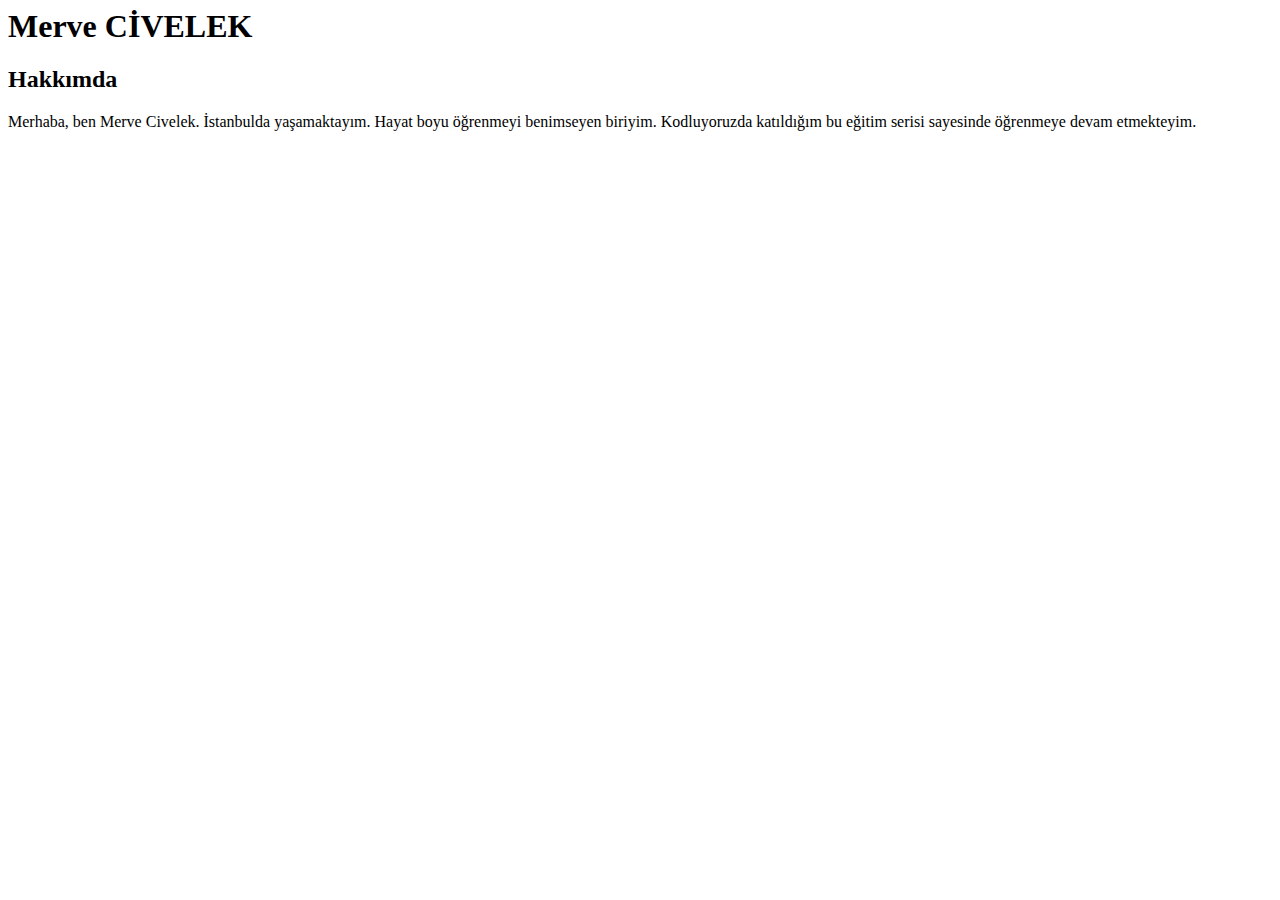
<file: index.html>
<html>
    <head>
    </head> <!--head etiketi belgemin başlık kısmını göstermek için kullanılır.-->

    <body>  <!--html dosyamızın gövdesini tanımlar.(h1,h2..,h6 ve p etiketleri, body etiketi içinde kullanılır.)-->
        <h1> Merve CİVELEK</h1> <!--en üst seviyedeki ilk başlık etiketi(h1) kullanıldı.Yanıi belgemin başladığı başlıktır.-->
        <h2>Hakkımda</h2> <!--h1 etiketinden sonra gelen h2 etiketi kullanıldı. -->
        <p> 
            Merhaba, ben Merve Civelek. İstanbulda yaşamaktayım. Hayat boyu öğrenmeyi benimseyen biriyim. Kodluyoruzda katıldığım bu eğitim serisi sayesinde öğrenmeye devam etmekteyim. 
        </p>  <!-- p etiketi sayesinde makalemizi uzun metin şeklinde anlatığımız kısımdır. -->     
    </body>

</html>
</file>
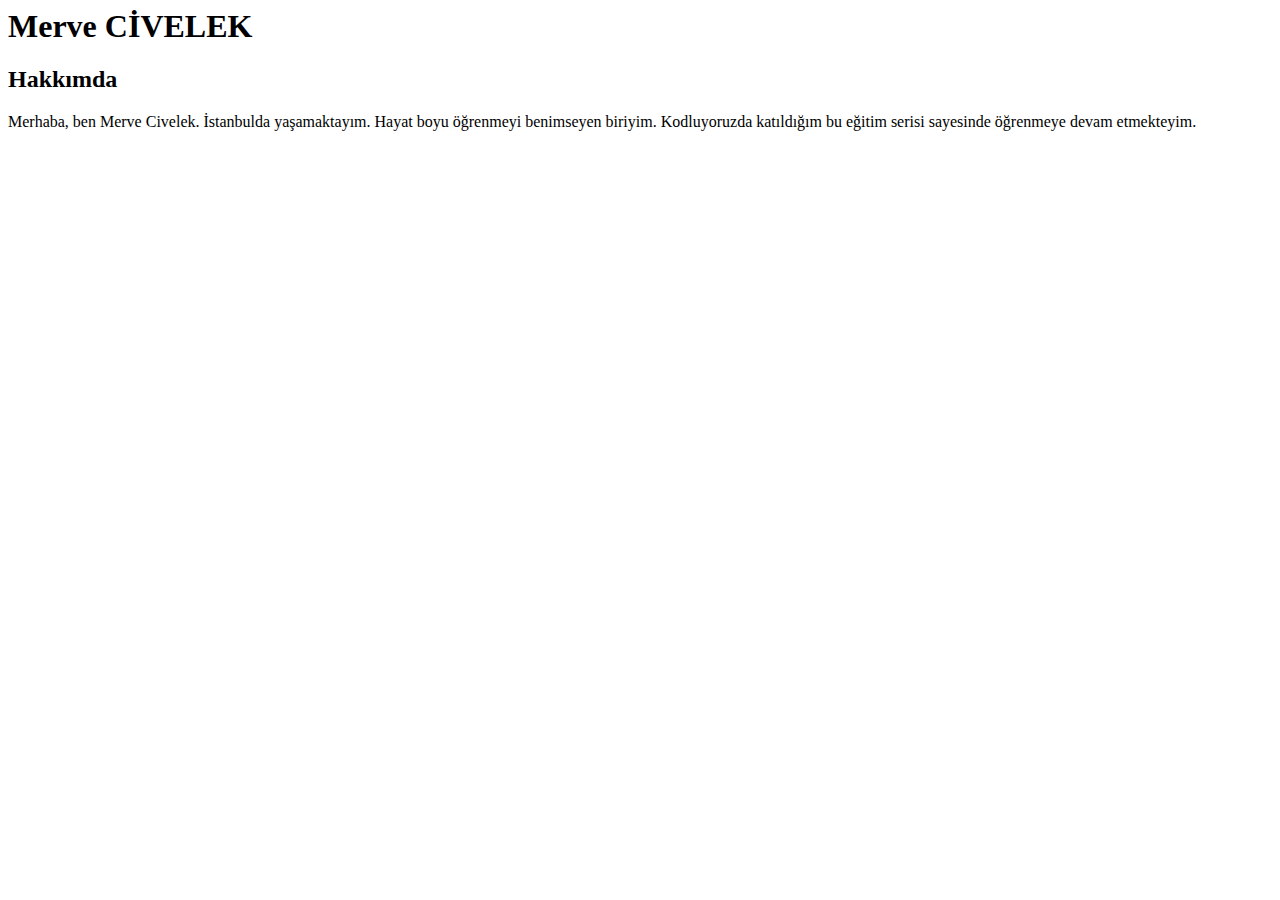
<file: Html_01/index.html>
<html>
    <head>
    </head> <!--head etiketi belgemin başlık kısmını göstermek için kullanılır.-->

    <body>  <!--html dosyamızın gövdesini tanımlar.(h1,h2..,h6 ve p etiketleri, body etiketi içinde kullanılır.)-->
        <h1> Merve CİVELEK</h1> <!--en üst seviyedeki ilk başlık etiketi(h1) kullanıldı.Yanıi belgemin başladığı başlıktır.-->
        <h2>Hakkımda</h2> <!--h1 etiketinden sonra gelen h2 etiketi kullanıldı. -->
        <p> 
            Merhaba, ben Merve Civelek. İstanbulda yaşamaktayım. Hayat boyu öğrenmeyi benimseyen biriyim. Kodluyoruzda katıldığım bu eğitim serisi sayesinde öğrenmeye devam etmekteyim. 
        </p>  <!-- p etiketi sayesinde makalemizi uzun metin şeklinde anlatığımız kısımdır. -->   
        
        
    </body>

    

</html>
</file>
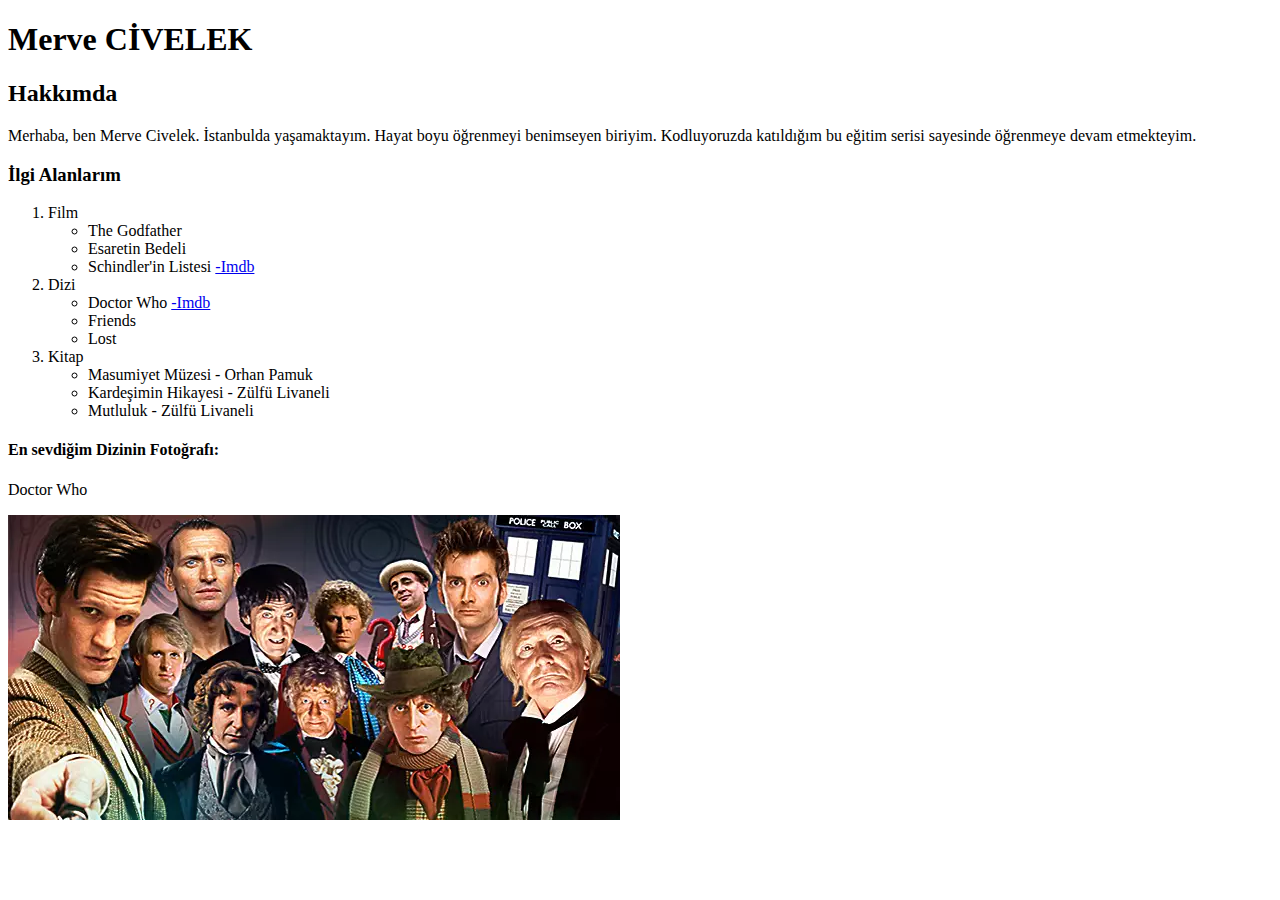
<file: Html_02/index.html>
<!DOCTYPE html>
    <head>
    </head>

    <body>
        <h1> Merve CİVELEK</h1> 
        <h2>Hakkımda</h2> 
        <p> 
            Merhaba, ben Merve Civelek. İstanbulda yaşamaktayım. Hayat boyu öğrenmeyi benimseyen biriyim. Kodluyoruzda katıldığım bu eğitim serisi sayesinde öğrenmeye devam etmekteyim. 
        </p>  
        
        <h3><strong>İlgi Alanlarım</strong></h3>
        
        <ol type="1">
            <li>Film</li> 
            <ul>
            <li>The Godfather</li>
            <li>Esaretin Bedeli</li>
            <li>Schindler'in Listesi <a href="https://www.imdb.com/title/tt0108052/?ref_=fn_al_tt_1" target="_blank">-Imdb</a> </li></li>
            </ul>
            
            
            <li>Dizi</li>
            <ul>
                <li>Doctor Who <a href="https://www.imdb.com/title/tt0436992/" target="_blank">-Imdb</a> </li>
                <li>Friends</li>
                <li>Lost</li>
            </ul>

            <li>Kitap</li>
            <ul>
                <li>Masumiyet Müzesi - Orhan Pamuk</li>
                <li>Kardeşimin Hikayesi - Zülfü Livaneli</li>
                <li>Mutluluk - Zülfü Livaneli</li>
            </ul>
        </ol>

        <h4>En sevdiğim Dizinin Fotoğrafı:</h4><p><a>Doctor Who<a>
        </p>
        <img src="ornek.jpg" alt="Doctor Who"/> 

    </body>
</html>
</file>
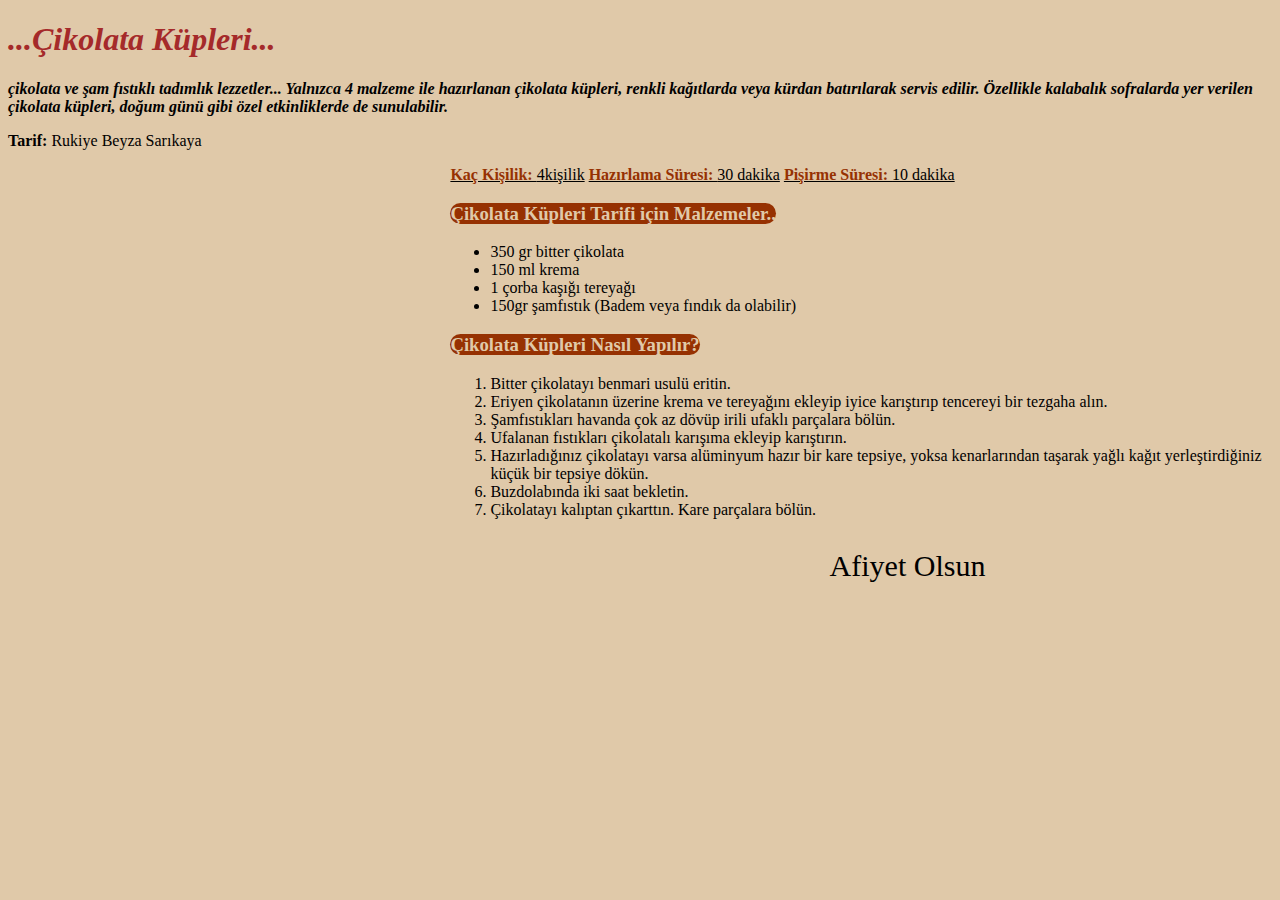
<file: Html_04/index.html>
<!DOCTYPE html>
<html lang="tr">
<head>
    <meta charset="UTF-8">
    <meta http-equiv="X-UA-Compatible" content="IE=edge">
    <meta name="viewport" content="width=device-width, initial-scale=1.0">
    <title>Çikolata Küpleri</title>
    <style> body{
        background-color: #e0c9a9;
    } </style>
</head>
<body>
    
    <!-- Navbar Start -->
    <header>
        <nav>
            
            <div style="color:brown;">
            <h1> <i>...Çikolata Küpleri...</i></h1> </div>
            <div style="color:black;">
            <p> <strong><i>çikolata ve şam fıstıklı tadımlık lezzetler... Yalnızca 4 malzeme ile hazırlanan çikolata küpleri, renkli kağıtlarda veya kürdan batırılarak servis edilir. Özellikle kalabalık sofralarda yer verilen çikolata küpleri, doğum günü gibi özel etkinliklerde de sunulabilir.</strong> </i></p>
            </div>
        </nav>
            <p><b>Tarif:</b> Rukiye Beyza Sarıkaya</p>
        </nav>
    </header>
    <!-- Navbar End -->

    <!-- Content Start -->
    <section style="margin-left:35%;">
        <!-- Articles Start -->
        <article>
            <p>
               <u><b style=color:#963102;>Kaç Kişilik: </b> 4kişilik</u> 
                <u><b style=color:#963102;>Hazırlama Süresi: </b>30 dakika</u>
                <u><b style=color:#963102;>Pişirme Süresi: </b> 10 dakika </u></p>
        </article>  

        <article>
          <h3><mark style="background:#963102; color:#e0c9a9;border-radius:15px;"> Çikolata Küpleri Tarifi için Malzemeler..</mark></h3>
            <ul>
                <li>350 gr bitter çikolata</li>
                <li>150 ml krema</li>
                <li>1 çorba kaşığı tereyağı</li>
                <li>150gr şamfıstık (Badem veya fındık da olabilir)</li>
            </ul> 
        </article>
        
        <article >
            <h3><mark style="background:#963102; color:#e0c9a9;border-radius:15px;">  Çikolata Küpleri Nasıl Yapılır? </mark></h3>
            <ol>
                <li>Bitter çikolatayı benmari usulü eritin.</li>
                <li>Eriyen çikolatanın üzerine krema ve tereyağını ekleyip iyice karıştırıp tencereyi bir tezgaha alın.</li>
                <li>Şamfıstıkları havanda çok az dövüp irili ufaklı parçalara bölün.</li>
                <li>Ufalanan fıstıkları çikolatalı karışıma ekleyip karıştırın.</li>
                <li>Hazırladığınız çikolatayı varsa alüminyum hazır bir kare tepsiye, yoksa kenarlarından taşarak yağlı kağıt yerleştirdiğiniz küçük bir tepsiye dökün.</li>
                <li>Buzdolabında iki saat bekletin.</li>
                <li>Çikolatayı kalıptan çıkarttın. Kare parçalara bölün.</li>
            </ol>
            
        </article>
        
        <!-- Articles End -->
    </section>
    <!-- Content End -->

    <!-- Footer Start -->
    <footer>
        <nav>
            <p style="margin-left:65%; font-size: 30px;">Afiyet Olsun</p>
        </nav>
    </footer>
    <!-- Footer End -->
</body>
</html>
</file>
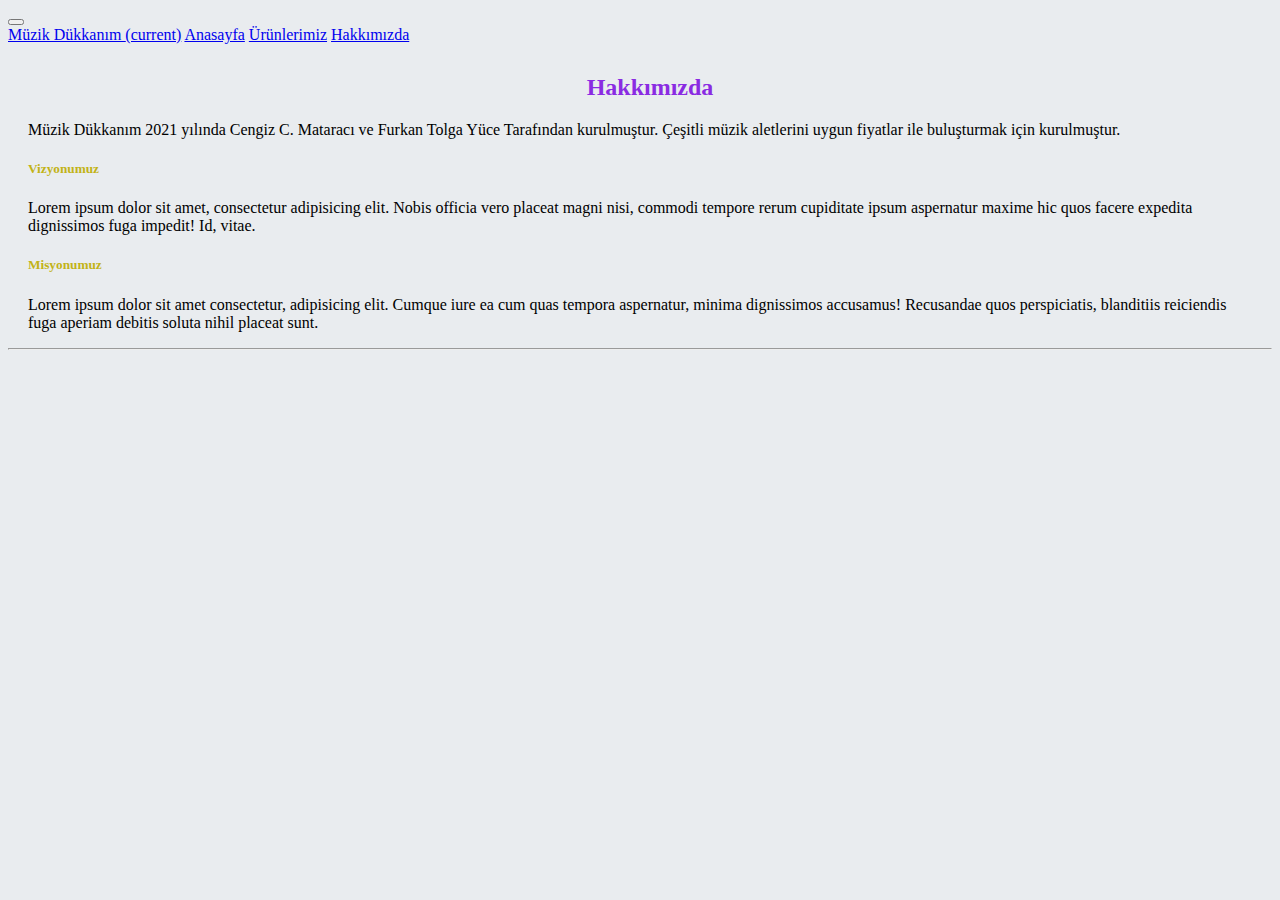
<file: Bootstrap_01/hakkimizda.html>
<!doctype html>
<html lang="en">
  <head>
    <!-- Required meta tags -->
    <meta charset="utf-8">
    <meta name="viewport" content="width=device-width, initial-scale=1, shrink-to-fit=no">

    <!-- Bootstrap CSS -->
    <link rel="stylesheet" href="https://cdn.jsdelivr.net/npm/bootstrap@4.6.2/dist/css/bootstrap.min.css" integrity="sha384-xOolHFLEh07PJGoPkLv1IbcEPTNtaed2xpHsD9ESMhqIYd0nLMwNLD69Npy4HI+N" crossorigin="anonymous">
    
    <title> Müzik Dükkanı</title>
  </head>

  <body style="background-color:  #E9ECEF;">

     <!--Navbar Kısmı-->
    <nav class="navbar navbar-expand-lg navbar-dark bg-dark">
        
        <button class="navbar-toggler" type="button" data-toggle="collapse" data-target="#navbarNavAltMarkup" aria-controls="navbarNavAltMarkup" aria-expanded="false" aria-label="Toggle navigation">
          <span class="navbar-toggler-icon"></span>
        </button>
        <div class="collapse navbar-collapse" id="navbarNavAltMarkup">
          <div class="navbar-nav">
            <a class="nav-link active text-danger" href="homepage.html">Müzik Dükkanım <span class="sr-only">(current)</span></a>
            <a class="nav-link" href="homepage.html">Anasayfa</a>
            <a class="nav-link" href="urunler.html">Ürünlerimiz</a>
            <a class="nav-link" href="hakkimizda.html">Hakkımızda</a>
          </div>
        </div>
      </nav>

      <!--Orta Menu Kısmı/ jumbotron-->

      <div>
        <h2 style="margin-left: 20px; margin-top: 30px; text-align: center; color: #8a2be2;">Hakkımızda</h2>
        <p style="margin-right: 20px; margin-left: 20px;">Müzik Dükkanım 2021 yılında Cengiz C. Mataracı ve Furkan Tolga Yüce Tarafından kurulmuştur. Çeşitli müzik aletlerini uygun fiyatlar ile buluşturmak için kurulmuştur.  </p>
        <h5 style="margin-left: 20px; font:bold; color: rgb(194, 179, 24);"> Vizyonumuz </h5>
        <p style="margin-right: 20px; margin-left: 20px;">Lorem ipsum dolor sit amet, consectetur adipisicing elit. Nobis officia vero placeat magni nisi, commodi tempore rerum cupiditate ipsum aspernatur maxime hic quos facere expedita dignissimos fuga impedit! Id, vitae.</p>
        <h5 style="margin-left: 20px; color: rgb(194, 179, 24);"> Misyonumuz</h5>
        <p style="margin-right: 20px; margin-left: 20px;">Lorem ipsum dolor sit amet consectetur, adipisicing elit. Cumque iure ea cum quas tempora aspernatur, minima dignissimos accusamus! Recusandae quos perspiciatis, blanditiis reiciendis fuga aperiam debitis soluta nihil placeat sunt.</p>
    <hr>  
    </div>
      














    <!-- Optional JavaScript; choose one of the two! -->

    <!-- Option 1: jQuery and Bootstrap Bundle (includes Popper) -->
    <script src="https://cdn.jsdelivr.net/npm/jquery@3.5.1/dist/jquery.slim.min.js" integrity="sha384-DfXdz2htPH0lsSSs5nCTpuj/zy4C+OGpamoFVy38MVBnE+IbbVYUew+OrCXaRkfj" crossorigin="anonymous"></script>
    <script src="https://cdn.jsdelivr.net/npm/bootstrap@4.6.2/dist/js/bootstrap.bundle.min.js" integrity="sha384-Fy6S3B9q64WdZWQUiU+q4/2Lc9npb8tCaSX9FK7E8HnRr0Jz8D6OP9dO5Vg3Q9ct" crossorigin="anonymous"></script>

    <!-- Option 2: Separate Popper and Bootstrap JS -->
    <!--
    <script src="https://cdn.jsdelivr.net/npm/jquery@3.5.1/dist/jquery.slim.min.js" integrity="sha384-DfXdz2htPH0lsSSs5nCTpuj/zy4C+OGpamoFVy38MVBnE+IbbVYUew+OrCXaRkfj" crossorigin="anonymous"></script>
    <script src="https://cdn.jsdelivr.net/npm/popper.js@1.16.1/dist/umd/popper.min.js" integrity="sha384-9/reFTGAW83EW2RDu2S0VKaIzap3H66lZH81PoYlFhbGU+6BZp6G7niu735Sk7lN" crossorigin="anonymous"></script>
    <script src="https://cdn.jsdelivr.net/npm/bootstrap@4.6.2/dist/js/bootstrap.min.js" integrity="sha384-+sLIOodYLS7CIrQpBjl+C7nPvqq+FbNUBDunl/OZv93DB7Ln/533i8e/mZXLi/P+" crossorigin="anonymous"></script>
    -->
  </body>
</html>
</file>
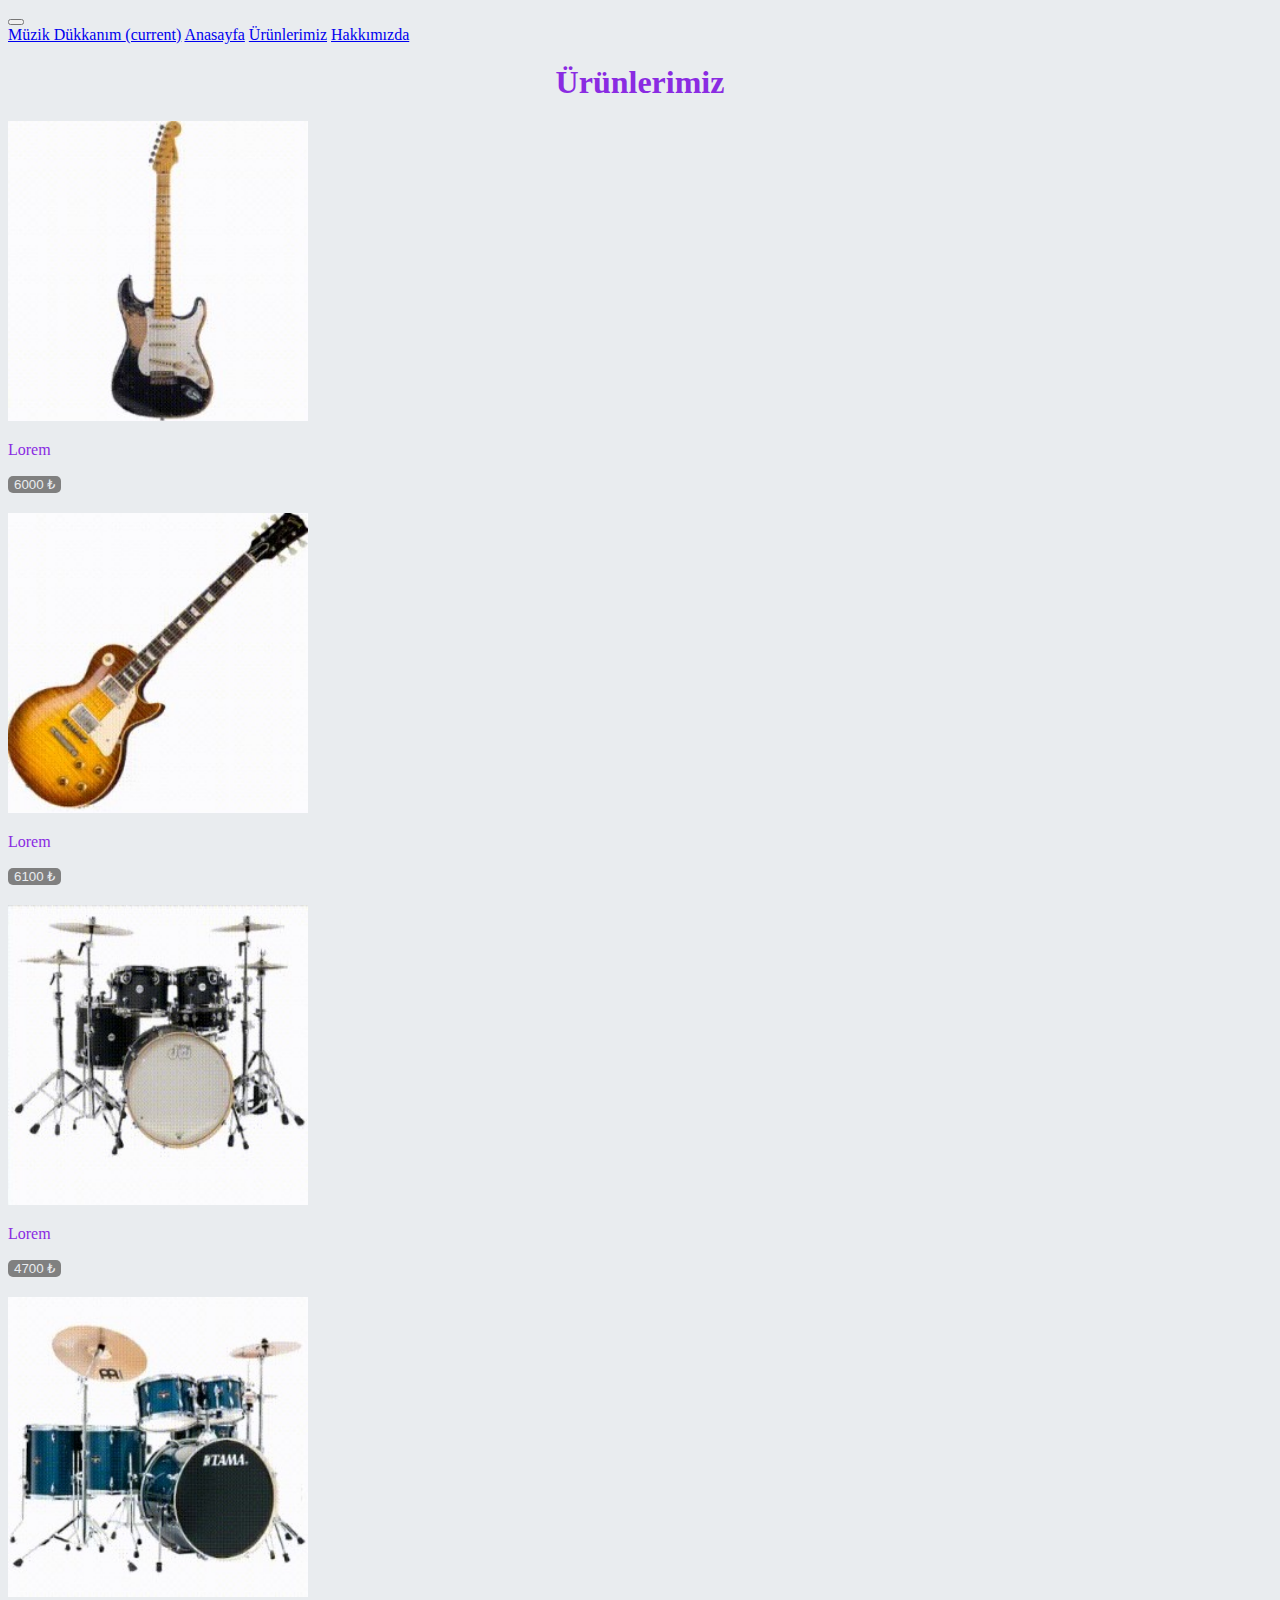
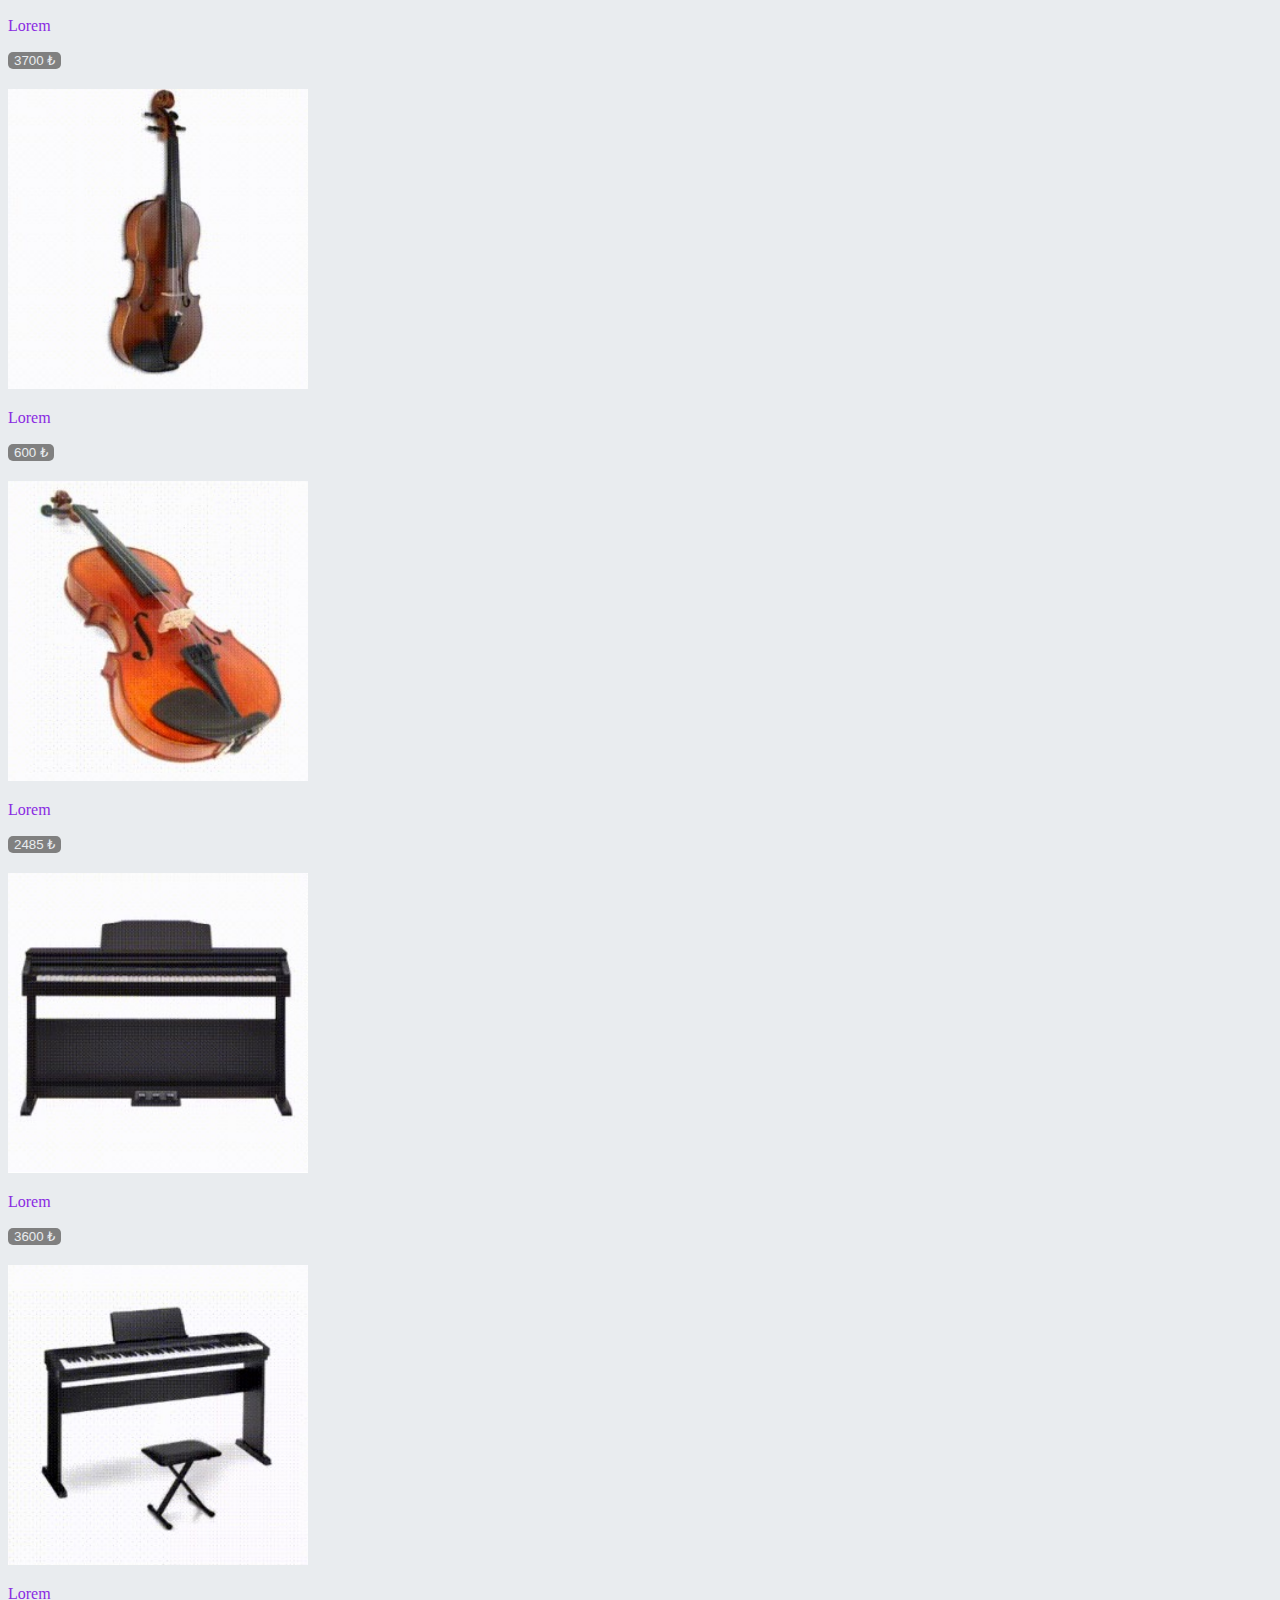
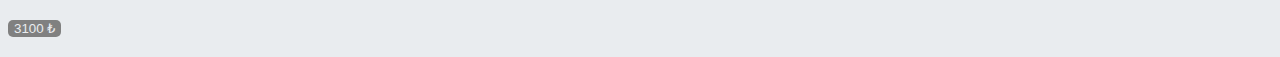
<file: Bootstrap_01/urunler.html>
<!doctype html>
<html lang="en">
  <head>
    <!-- Required meta tags -->
    <meta charset="utf-8">
    <meta name="viewport" content="width=device-width, initial-scale=1, shrink-to-fit=no">

    <!-- Bootstrap CSS -->
    <link rel="stylesheet" href="https://cdn.jsdelivr.net/npm/bootstrap@4.6.2/dist/css/bootstrap.min.css" integrity="sha384-xOolHFLEh07PJGoPkLv1IbcEPTNtaed2xpHsD9ESMhqIYd0nLMwNLD69Npy4HI+N" crossorigin="anonymous">
    
    <!--Card boyutlarımı sabitledim ve Para sembolunu ekledim-->
    <style>
        .card-img-top{
            width: 300px;
            height: 300px;
        }
        .tl-symbol::after {
        content: "\20BA"; /* Türk Lirası sembolünün Unicode karakter kodu */
        font-family: Arial, sans-serif;
        }
        
        
    </style>



    <title> Müzik Dükkanı</title>
  </head>
  <body style="background-color:  #E9ECEF;">

      <!--Navbar Kısmı-->

    <nav class="navbar navbar-expand-lg navbar-dark bg-dark">
        <button class="navbar-toggler" type="button" data-toggle="collapse" data-target="#navbarNavAltMarkup" aria-controls="navbarNavAltMarkup" aria-expanded="false" aria-label="Toggle navigation">
          <span class="navbar-toggler-icon"></span>
        </button>
        <div class="collapse navbar-collapse" id="navbarNavAltMarkup">
          <div class="navbar-nav">
            <a class="nav-link active text-danger" href="homepage.html">Müzik Dükkanım <span class="sr-only">(current)</span></a>
            <a class="nav-link" href="homepage.html">Anasayfa</a>
            <a class="nav-link" href="urunler.html">Ürünlerimiz</a>
            <a class="nav-link" href="hakkimizda.html">Hakkımızda</a>
          </div>
        </div>
      </nav>

       <!--Orta Menu Kısmı / Card Yapısı-->

<div class="container">

    <h1 style="margin-bottom: 20px; margin-top: 20px; text-align: center; color: #8a2be2">Ürünlerimiz</h1>

   <div class="row justify-content-center align-items-center g-2">
    
    <!--1.Card-->
    <div class="card" style="width: 18rem; margin-right: 20px; margin-bottom: 20px;">
        <img src="img/1.jpg" class="card-img-top " alt="...">
        <div class="card-body">
          <p class="card-text" style="text-align: left; color: #8a2be2;">Lorem</p>

          <button style=" border: 0; border-radius: 5px; background-color: gray; color: #E9ECEF;"> <div class="tl-symbol"> 6000  </div>
        </button>
        </div>
      </div>

       <!--2.Card-->
      <div class="card" style="width: 18rem; margin-right: 20px; margin-bottom: 20px;">
        <img src="img/2.jpg" class="card-img-top " alt="...">
        <div class="card-body">
          <p class="card-text" style="text-align: left; color: #8a2be2;">Lorem</p>
          <button style=" border: 0; border-radius: 5px; background-color: gray; color: #E9ECEF;"> <div class="tl-symbol"> 6100 </div> </button>
        </div>
      </div>

       <!--3.Card-->
      <div class="card"  style="width: 18rem; margin-right: 20px; margin-bottom: 20px;">
        <img src="img/3.jpg" class="card-img-top " alt="...">
        <div class="card-body">
          <p class="card-text" style="text-align: left; color: #8a2be2;">Lorem</p>
          <button style=" border: 0; border-radius: 5px; background-color: gray; color: #E9ECEF;"> <div class="tl-symbol"> 4700 </div></button>
        </div>
      </div>

      <!--4.Card-->
      <div class="card" style="width: 18rem; margin-right: 20px; margin-bottom: 20px;">
        <img src="img/4.jpg" class="card-img-top " alt="...">
        <div class="card-body">
          <p class="card-text" style="text-align: left; color: #8a2be2;">Lorem</p>
          <button style=" border: 0; border-radius: 5px; background-color: gray; color: #E9ECEF;"> <div class="tl-symbol"> 3700 </div></button>
        </div>
      </div>
   
      <!--5.Card-->
      <div class="card" style="width: 18rem; margin-right: 20px; margin-bottom: 20px;">
        <img src="img/5.png" class="card-img-top " alt="...">
        <div class="card-body">
          <p class="card-text" style="text-align: left; color: #8a2be2;">Lorem</p>
          <button style=" border: 0; border-radius: 5px; background-color: gray; color: #E9ECEF;"> <div class="tl-symbol"> 600 </div></button>
        </div>
      </div>

      <!--6.Card-->
      <div class="card" style="width: 18rem; margin-right: 20px; margin-bottom: 20px;">
        <img src="img/6.png" class="card-img-top " alt="...">
        <div class="card-body">
          <p class="card-text" style="text-align: left; color: #8a2be2;">Lorem</p>
          <button style=" border: 0; border-radius: 5px; background-color: gray; color: #E9ECEF;"> <div class="tl-symbol"> 2485 </div></button>
        </div>
      </div>

      <!--7.Card-->
      <div class="card" style="width: 18rem; margin-right: 20px; margin-bottom: 20px;">
        <img src="img/7.png" class="card-img-top " alt="...">
        <div class="card-body">
          <p class="card-text" style="text-align: left; color: #8a2be2;">Lorem</p>
          <button style=" border: 0; border-radius: 5px; background-color: gray; color: #E9ECEF;"> <div class="tl-symbol"> 3600 </div></button>
        </div>
      </div>

      <!--8.Card-->
      <div class="card" style="width: 18rem; margin-right: 20px; margin-bottom: 20px;">
        <img src="img/8.png" class="card-img-top " alt="...">
        <div class="card-body">
          <p class="card-text" style="text-align: left; color: #8a2be2;">Lorem</p>
          <button style=" border: 0; border-radius: 5px; background-color: gray; color: #E9ECEF;"> <div class="tl-symbol"> 3100 </div></button>
        </div>
      </div>

   </div>
</div>

       















    <!-- Optional JavaScript; choose one of the two! -->

    <!-- Option 1: jQuery and Bootstrap Bundle (includes Popper) -->
    <script src="https://cdn.jsdelivr.net/npm/jquery@3.5.1/dist/jquery.slim.min.js" integrity="sha384-DfXdz2htPH0lsSSs5nCTpuj/zy4C+OGpamoFVy38MVBnE+IbbVYUew+OrCXaRkfj" crossorigin="anonymous"></script>
    <script src="https://cdn.jsdelivr.net/npm/bootstrap@4.6.2/dist/js/bootstrap.bundle.min.js" integrity="sha384-Fy6S3B9q64WdZWQUiU+q4/2Lc9npb8tCaSX9FK7E8HnRr0Jz8D6OP9dO5Vg3Q9ct" crossorigin="anonymous"></script>

    <!-- Option 2: Separate Popper and Bootstrap JS -->
    <!--
    <script src="https://cdn.jsdelivr.net/npm/jquery@3.5.1/dist/jquery.slim.min.js" integrity="sha384-DfXdz2htPH0lsSSs5nCTpuj/zy4C+OGpamoFVy38MVBnE+IbbVYUew+OrCXaRkfj" crossorigin="anonymous"></script>
    <script src="https://cdn.jsdelivr.net/npm/popper.js@1.16.1/dist/umd/popper.min.js" integrity="sha384-9/reFTGAW83EW2RDu2S0VKaIzap3H66lZH81PoYlFhbGU+6BZp6G7niu735Sk7lN" crossorigin="anonymous"></script>
    <script src="https://cdn.jsdelivr.net/npm/bootstrap@4.6.2/dist/js/bootstrap.min.js" integrity="sha384-+sLIOodYLS7CIrQpBjl+C7nPvqq+FbNUBDunl/OZv93DB7Ln/533i8e/mZXLi/P+" crossorigin="anonymous"></script>
    -->
  </body>
</html>
</file>
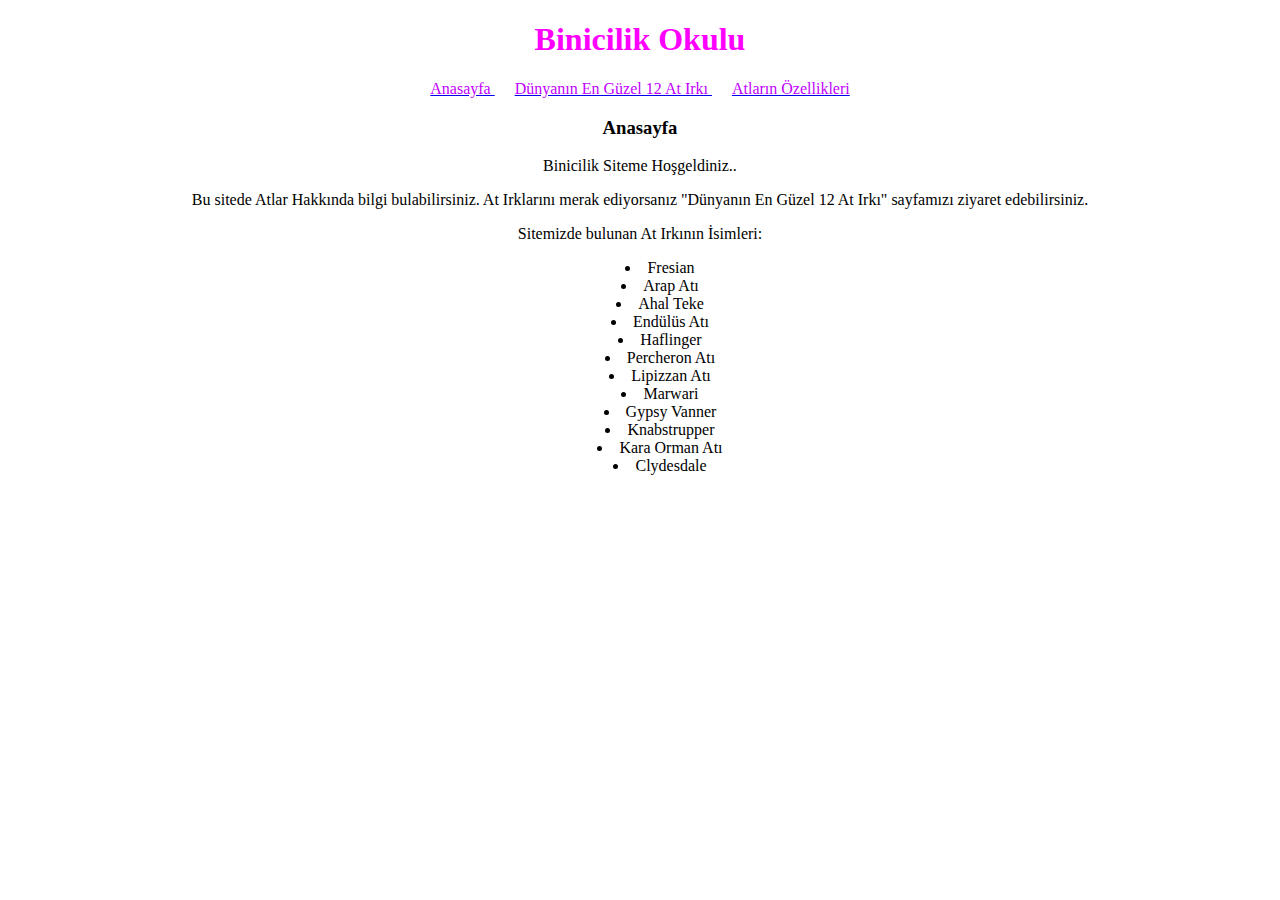
<file: Css_01/Anasayfa.html>
<!DOCTYPE html>
<html lang="en">
<head>
    <meta charset="UTF-8">
    <meta name="viewport" content="width=device-width, initial-scale=1.0"> 

    <style>
        ul {
          text-align: center;
          list-style-position: inside
        }
        li {
            list-style-position: inside
        }
      </style>

</head>
<body>
    <div style="text-align:center" >
    <h1 style="color:rgb(255, 0, 255)"> Binicilik Okulu </h1>
     
    <a href="Anasayfa.html"> <span style="margin: 10px; color:rgb(191, 0, 255)"> Anasayfa </span> </a> 
    <a href="Atİrki.html"> <span style="margin: 10px; color:rgb(191, 0, 255)"> Dünyanın En Güzel 12 At Irkı </span> </a> 
    <a href="AtlarHakkinda.html"> <span style="margin: 10px; color:rgb(191, 0, 255)"> Atların Özellikleri </span> </a>

    <h3> Anasayfa </h3>
    <p> Binicilik Siteme Hoşgeldiniz.. <br> </p>
        
    <p> Bu sitede Atlar Hakkında bilgi bulabilirsiniz. At Irklarını merak ediyorsanız "Dünyanın En Güzel 12 At Irkı" sayfamızı ziyaret edebilirsiniz.</p>

    <p>Sitemizde bulunan At Irkının İsimleri:</p>
    
    <div>
      <ul>
        
            <li>Fresian</li>
            <li>Arap Atı</li>
            <li>Ahal Teke</li>
            <li>Endülüs Atı</li>
            <li>Haflinger</li>
            <li>Percheron Atı</li>
            <li>Lipizzan Atı</li>
            <li>Marwari</li>
            <li>Gypsy Vanner</li>
            <li>Knabstrupper</li>
            <li>Kara Orman Atı</li>
            <li>Clydesdale</li>
        </ul>
        
    </div>
    
   
</div>
</body>
</html>
</file>
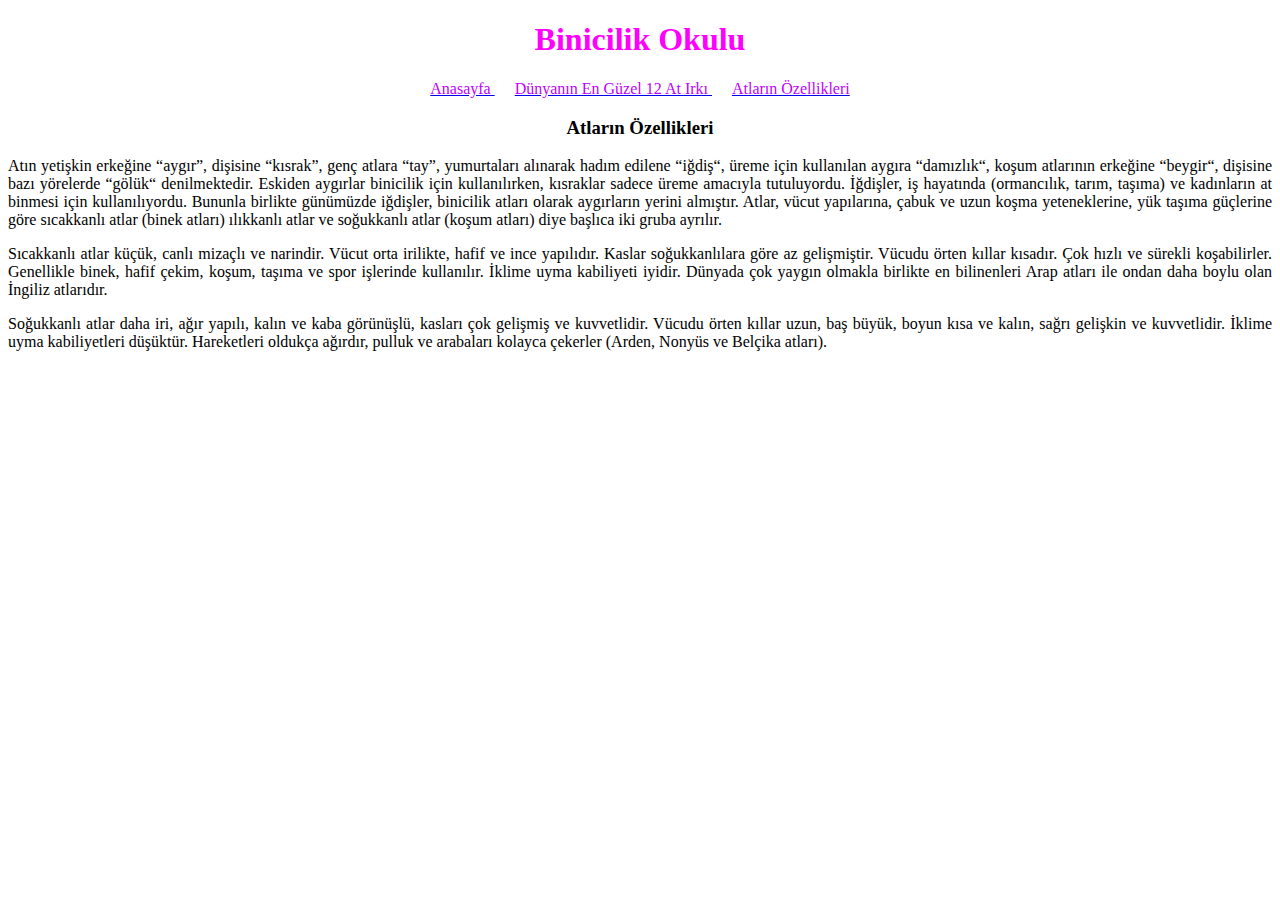
<file: Css_01/AtlarHakkinda.html>
<!DOCTYPE html>
<html lang="en">
<head>
    <meta charset="UTF-8">
    <meta name="viewport" content="width=device-width, initial-scale=1.0"> 
</head>
<body>
    <div style="text-align:center">
    <h1 style="color:rgb(255, 0, 255)"> Binicilik Okulu </h1>
     
    <a href="Anasayfa.html"> <span style="margin: 10px; color:rgb(191, 0, 255)"> Anasayfa </span> </a> 
    <a href="Atİrki.html"> <span style="margin: 10px; color:rgb(191, 0, 255)"> Dünyanın En Güzel 12 At Irkı </span> </a> 
    <a href="AtlarHakkinda.html"> <span style="margin: 10px; color:rgb(191, 0, 255)"> Atların Özellikleri </span> </a>

    <h3> Atların Özellikleri </h3>

    <p style="text-align: justify;">Atın yetişkin erkeğine “aygır”, dişisine “kısrak”, genç atlara “tay”, yumurtaları alınarak hadım edilene “iğdiş“, üreme için kullanılan aygıra “damızlık“, koşum atlarının erkeğine “beygir“, dişisine bazı yörelerde “gölük“ denilmektedir.

Eskiden aygırlar binicilik için kullanılırken, kısraklar sadece üreme amacıyla tutuluyordu. İğdişler, iş hayatında (ormancılık, tarım, taşıma) ve kadınların at binmesi için kullanılıyordu. Bununla birlikte günümüzde iğdişler, binicilik atları olarak aygırların yerini almıştır.

Atlar, vücut yapılarına, çabuk ve uzun koşma yeteneklerine, yük taşıma güçlerine göre sıcakkanlı atlar (binek atları) ılıkkanlı atlar ve soğukkanlı atlar (koşum atları) diye başlıca iki gruba ayrılır. </p>

<p style="text-align: justify;">Sıcakkanlı atlar küçük, canlı mizaçlı ve narindir. Vücut orta irilikte, hafif ve ince yapılıdır. Kaslar soğukkanlılara göre az gelişmiştir. Vücudu örten kıllar kısadır. Çok hızlı ve sürekli koşabilirler. Genellikle binek, hafif çekim, koşum, taşıma ve spor işlerinde kullanılır. İklime uyma kabiliyeti iyidir. Dünyada çok yaygın olmakla birlikte en bilinenleri Arap atları ile ondan daha boylu olan İngiliz atlarıdır. </p>

<p style="text-align: justify;">Soğukkanlı atlar daha iri, ağır yapılı, kalın ve kaba görünüşlü, kasları çok gelişmiş ve kuvvetlidir. Vücudu örten kıllar uzun, baş büyük, boyun kısa ve kalın, sağrı gelişkin ve kuvvetlidir. İklime uyma kabiliyetleri düşüktür. Hareketleri oldukça ağırdır, pulluk ve arabaları kolayca çekerler (Arden, Nonyüs ve Belçika atları).</p>
</div>
</body>
</html>
</file>
